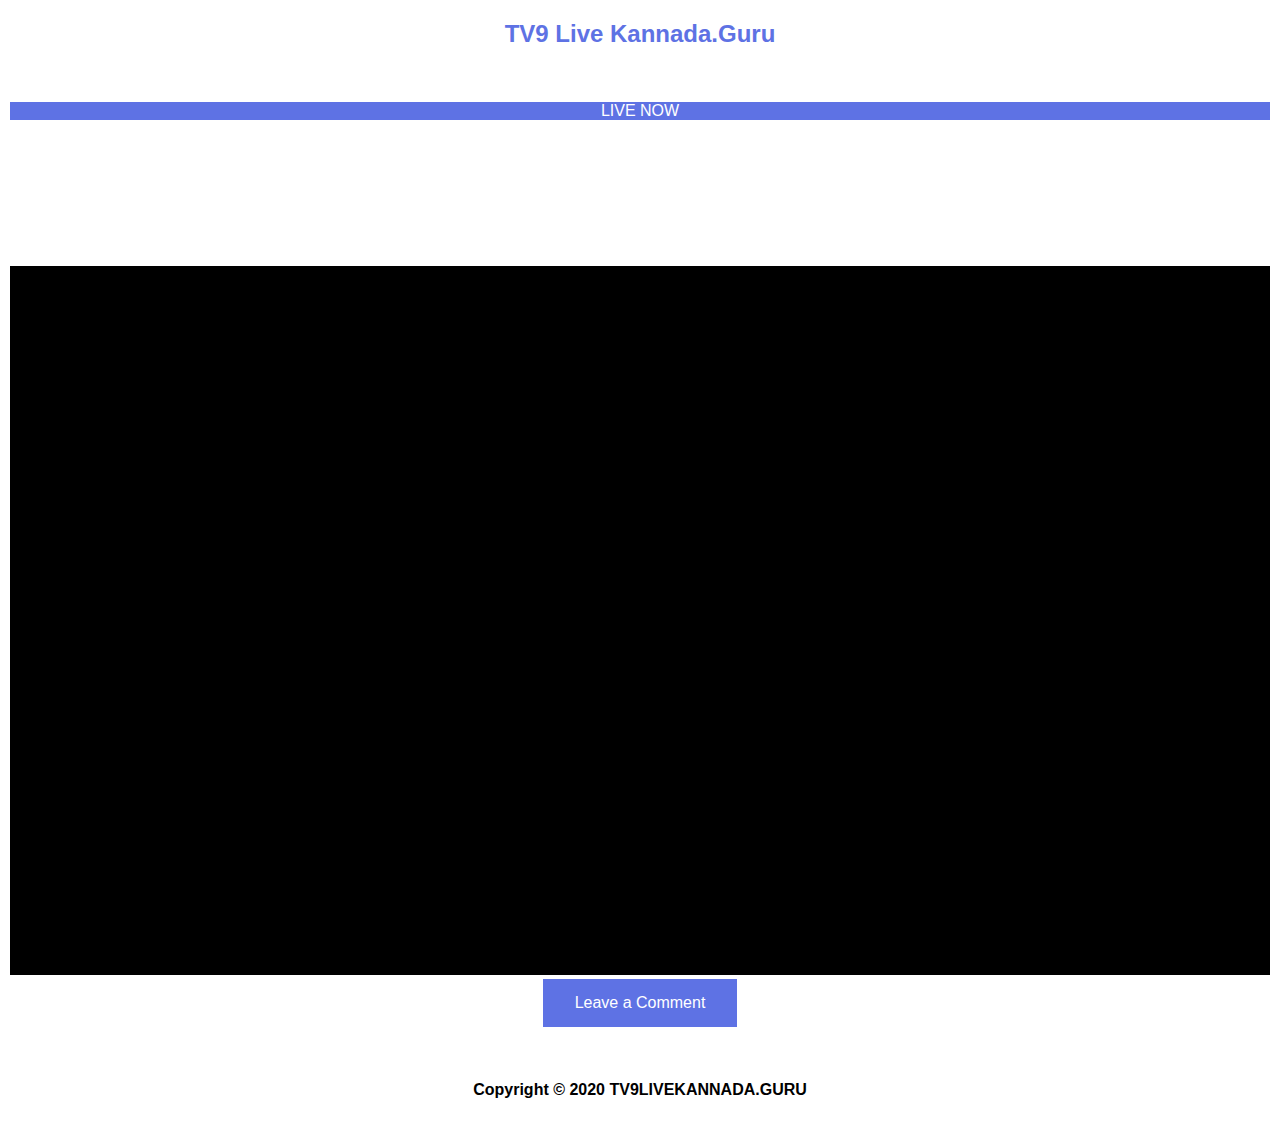
<file: app.htm>
<!DOCTYPE html>
<html lang="en">
	<head>
<script data-ad-client="ca-pub-1407219326366225" async src="//pagead2.googlesyndication.com/pagead/js/adsbygoogle.js"></script>
<title>TV9 Live App</title>
<meta charset="UTF-8">
<link rel="canonical" href="https://tv9livekannada.guru/app.html" />
<meta name="viewport" content="width=device-width, initial-scale=1, shrink-to-fit=no">
<meta name="robots" content="noindex,nofollow">
<meta name="language" content="English">
<meta name="viewport" content="width=device-width, initial-scale=1.0">
<meta http-equiv="Content-Type" content="text/html; charset=utf-8">
<meta name="theme-color" content="#5e72e4">
<link rel="shortcut icon" type="image/x-icon" href="/favicon.ico">
 <link rel="icon" type="image/png" sizes="16x16" href="/favicon-16x16.png">
 <link rel="icon" type="image/png" sizes="32x32" href="/favicon-32x32.png">
 <link rel="icon" type="image/png" sizes="512x512" href="/android-chrome-512x512.png">
  <link rel="apple-touch-icon" sizes="57x57" href="/Icon-57.png">
    <link rel="apple-touch-icon" sizes="60x60" href="/Icon-60.png">
    <link rel="apple-touch-icon" sizes="72x72" href="/Icon-72.png">
    <link rel="apple-touch-icon" sizes="76x76" href="/Icon-76.png">
    <link rel="apple-touch-icon" sizes="114x114" href="/Icon-114.png">
    <link rel="apple-touch-icon" sizes="120x120" href="/Icon-120.png">
    <link rel="apple-touch-icon" sizes="144x144" href="/Icon-144.png">
    <link rel="apple-touch-icon" sizes="152x152" href="/Icon-152.png">
    <link rel="apple-touch-icon" sizes="180x180" href="/Icon-180.png">     
    <link rel="icon" type="image/png" sizes="96x96" href="/Icon-96.png">
    <link rel="icon" type="image/png" sizes="48x48" href="/Icon-48.png">
<link rel="icon" type="image/png" sizes="192x192" href="/android-chrome-192x192.png">
<meta name="apple-mobile-web-app-capable" content="yes">
<meta name="apple-mobile-web-app-status-bar-style" content="#5e72e4">
<meta name="apple-touch-icon" content="/apple-touch-icon.png">
<meta name="msapplication-TileImage" content="/android-chrome-192x192.png">
<meta name="msapplication-TileColor" content="#5e72e4">
<meta property="og:locale" content="en_US" />
<meta property="fb:admins" content="prathyoush.tom" />
<meta property="og:type" content="website" />
<meta property="og:title" content="▷ Watch TV9 Live Kannada - Today ✅ FREE" />
<meta property="og:description" content="٩(^ᴗ^)۶ Watch TV9 live Kannada for free with dark mode and advance features and much more interesting." />
<meta property="og:image" content="https://tv9livekannada.guru/tv9-live-kannada.png" />
<meta property="og:url" content="https://tv9livekannada.guru/" />
<meta name="twitter:card" content="summary_large_image" />
<meta name="twitter:description" content="٩(^ᴗ^)۶ Watch TV9 live Kannada for free with dark mode and advance features and much more interesting." />
<meta name="twitter:title" content="▷ Watch TV9 Live Kannada - Today ✅ FREE />
<meta name=" twitter:image" content="tv9-live-kannada.png" />
<style>
body{margin:10px;font-family:Arial}.header{text-align:center;color:#5e72e4}.topnav{overflow:hidden;background-color:#fff;text-align:center}.topnav a{float:left;color:#000;text-align:center;padding:14px 16px;text-decoration:none;font-size:17px}.topnav a:hover{background-color:#5e72e4;color:#fff}.topnav p.active{background-color:#5e72e4;color:#fff}a{text-decoration:none!important}.iframe-container{min-height:100px;background:#000 url(https://tv9livekannada.guru/loading.gif) no-repeat 50% top!important}.container{position:relative;width:100%;overflow:hidden;padding-top:56.25%}.responsive-iframe{position:absolute;top:0;left:0;bottom:0;right:0;width:100%;height:100%;border:none}.footer{text-align:center;padding:32px}.button{background-color:#5e72e4;border:none;color:#fff;padding:15px 32px;text-align:center;text-decoration:none;display:inline-block;font-size:16px;margin:4px 2px;cursor:pointer}
.headerads{width:300px;height:100px}@media(min-width:500px){.headerads{width:468px;height:60px}}@media(min-width:800px){.headerads{width:720px;height:90px}}
</style>
</head>
<body>
<div class="header">
  <h2>TV9 Live Kannada.Guru</h2>
</div>
<br/>
<div class="topnav">
  <p class="active"><span class="blink">LIVE NOW</span></p>
</div>
<script>
function blink_text() {
    $('.blink').fadeOut(500);
    $('.blink').fadeIn(500);
}
setInterval(blink_text, 1000);
	</script>

<center>
<br/>
<script async src="https://pagead2.googlesyndication.com/pagead/js/adsbygoogle.js"></script>
<!-- headerads -->
<ins class="adsbygoogle headerads"
     style="display:inline-block"
     data-ad-client="ca-pub-1407219326366225"
     data-ad-slot="6943637592"></ins>
<script>
(adsbygoogle = window.adsbygoogle || []).push({});
</script>
<br/>
<br/>
 <div class="iframe-container"> 
 <div class="container"> 
  <iframe class="responsive-iframe" src="https://www.youtube-nocookie.com/embed/live_stream?channel=UC8dnBi4WUErqYQHZ4PfsLTg&modestbranding=1"allowfullscreen></iframe>
</div>  
  </div>
  <a href="#disqus_thread"><button class="button">Leave a Comment</button></a>
  <br/>
<script async src="https://pagead2.googlesyndication.com/pagead/js/adsbygoogle.js"></script>
<!-- heder -->
<ins class="adsbygoogle"
     style="display:block"
     data-ad-client="ca-pub-1407219326366225"
     data-ad-slot="2531931516"
     data-ad-format="auto"
     data-full-width-responsive="true"></ins>
<script>
     (adsbygoogle = window.adsbygoogle || []).push({});
</script>
<div id="disqus_thread"></div>
<script>

/**
*  RECOMMENDED CONFIGURATION VARIABLES: EDIT AND UNCOMMENT THE SECTION BELOW TO INSERT DYNAMIC VALUES FROM YOUR PLATFORM OR CMS.
*  LEARN WHY DEFINING THESE VARIABLES IS IMPORTANT: https://disqus.com/admin/universalcode/#configuration-variables*/
/*
var disqus_config = function () {
this.page.url = https://tv9livekannada.guru;  // Replace PAGE_URL with your page's canonical URL variable
this.page.identifier = home; // Replace PAGE_IDENTIFIER with your page's unique identifier variable
};
*/
(function() { // DON'T EDIT BELOW THIS LINE
var d = document, s = d.createElement('script');
s.src = 'https://tv9-live-kannada.disqus.com/embed.js';
s.setAttribute('data-timestamp', +new Date());
(d.head || d.body).appendChild(s);
})();
</script>
<noscript>Please enable JavaScript to view the <a href="https://disqus.com/?ref_noscript">comments powered by Disqus.</a></noscript>                         
</center>
<br/>
<div class="footer">
<b>Copyright © 2020 TV9LIVEKANNADA.GURU</b>
</div>
<script src="https://cdnjs.cloudflare.com/ajax/libs/jquery/3.4.1/jquery.min.js"></script>
</body>
</html>
</file>
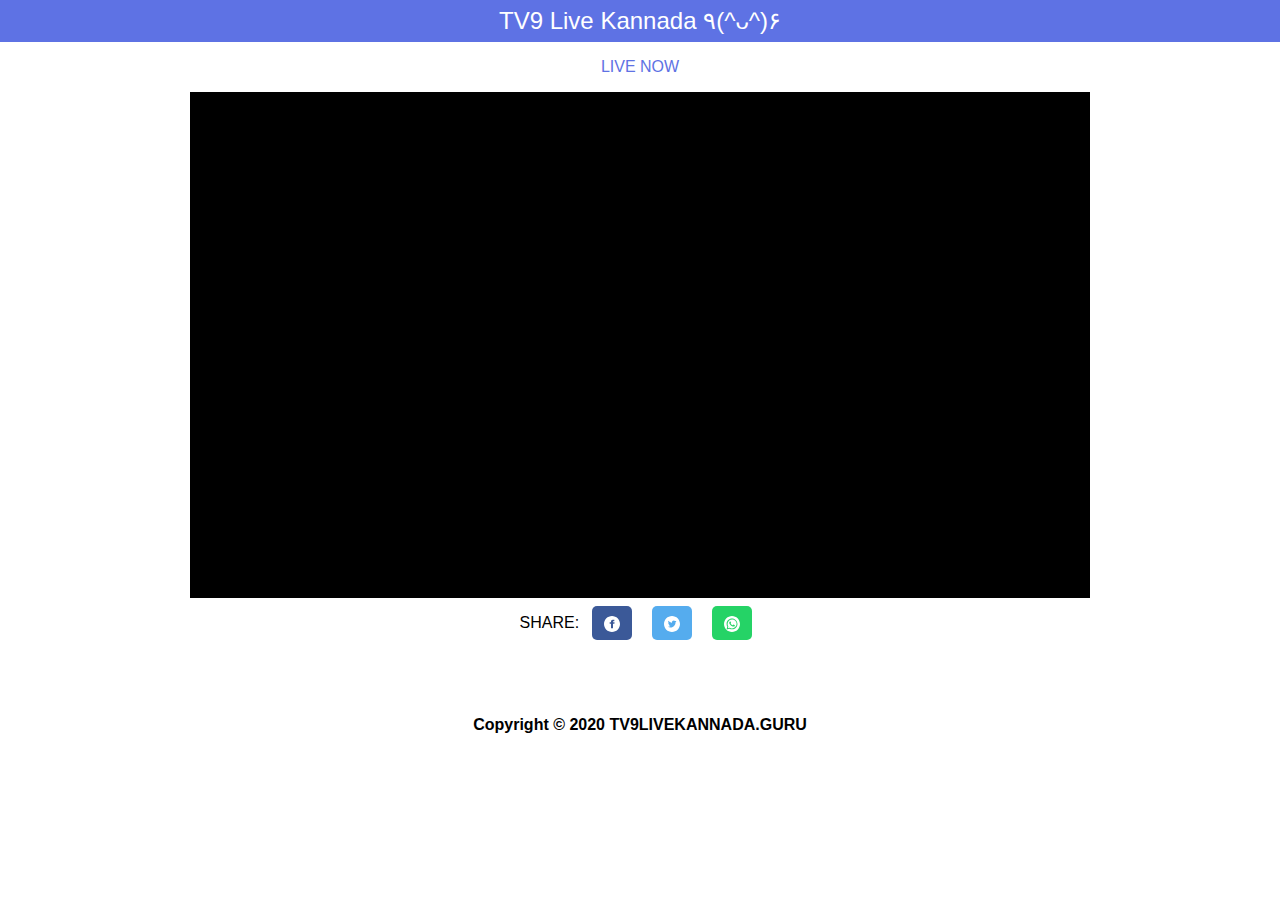
<file: app.html>
<!DOCTYPE html>
<html lang="en">
	<head>



<title>TV9 Live App</title>
<meta charset="UTF-8">
<link rel="canonical" href="https://tv9livekannada.guru/app.html" />
<meta name="viewport" content="width=device-width, initial-scale=1, shrink-to-fit=no">
<meta name="robots" content="noindex,nofollow">
<meta name="language" content="English">
<meta name="viewport" content="width=device-width, initial-scale=1.0">
<meta http-equiv="Content-Type" content="text/html; charset=utf-8">
<link rel="shortcut icon" type="image/x-icon" href="/favicon.ico">
 <link rel="icon" type="image/png" sizes="16x16" href="/favicon-16x16.png">
 <link rel="icon" type="image/png" sizes="32x32" href="/favicon-32x32.png">
 <link rel="icon" type="image/png" sizes="512x512" href="/android-chrome-512x512.png">
  <link rel="apple-touch-icon" sizes="57x57" href="/Icon-57.png">
    <link rel="apple-touch-icon" sizes="60x60" href="/Icon-60.png">
    <link rel="apple-touch-icon" sizes="72x72" href="/Icon-72.png">
    <link rel="apple-touch-icon" sizes="76x76" href="/Icon-76.png">
    <link rel="apple-touch-icon" sizes="114x114" href="/Icon-114.png">
    <link rel="apple-touch-icon" sizes="120x120" href="/Icon-120.png">
    <link rel="apple-touch-icon" sizes="144x144" href="/Icon-144.png">
    <link rel="apple-touch-icon" sizes="152x152" href="/Icon-152.png">
    <link rel="apple-touch-icon" sizes="180x180" href="/Icon-180.png">     
    <link rel="icon" type="image/png" sizes="96x96" href="/Icon-96.png">
    <link rel="icon" type="image/png" sizes="48x48" href="/Icon-48.png">
<link rel="icon" type="image/png" sizes="192x192" href="/android-chrome-192x192.png">
<meta name="apple-mobile-web-app-capable" content="yes">
<meta name="apple-touch-icon" content="/apple-touch-icon.png">
<meta name="msapplication-TileImage" content="/android-chrome-192x192.png">
<meta property="og:locale" content="en_US" />
<meta property="fb:admins" content="prathyoush.tom" />
<meta property="og:type" content="website" />
<meta property="og:title" content="▷ Watch TV9 Live Kannada - Today ✅ FREE" />
<meta property="og:description" content="٩(^ᴗ^)۶ Watch TV9 live Kannada for free with dark mode and advance features and much more interesting." />
<meta property="og:image" content="https://tv9livekannada.guru/tv9-live-kannada.png" />
<meta property="og:url" content="https://tv9livekannada.guru/" />
<meta name="twitter:card" content="summary_large_image" />
<meta name="twitter:description" content="٩(^ᴗ^)۶ Watch TV9 live Kannada for free with dark mode and advance features and much more interesting." />
<meta name="twitter:title" content="▷ Watch TV9 Live Kannada - Today ✅ FREE />
<meta name=" twitter:image" content="tv9-live-kannada.png" />


<style>
body,
html {
    padding: 0;
    margin: 0;
    height: 100%
}
body {
    background: #fff;
    font-family: arial, sans-serif
}

.container {
    max-width: 1200px;
    margin: 0 auto
}

.header {
    text-align: center;
    background: #5e72e4;
    padding: 7px;
    color: #fff;
    display: inherit;
    text-decoration: none;
    font-size: 24px
}

.header a {
    color: #fff
}

a {
    text-decoration: none
}

.iframe-container {
    max-width: 900px;
    min-height: 100px;
    background: #000 url(https://tv9livekannada.guru/loading.gif) no-repeat 50% top !important
}

.video-container {
    position: relative;
    overflow: hidden;
    height: 0;
    padding-bottom: 56.25%
}

.video-container embed,
.video-container iframe {
    position: absolute;
    top: 0;
    left: 0;
    width: 100%;
    height: 100%;
    max-width: 100%;
    border: none
}

.video-wrap {
    width: 100%;
    max-width: 900px
}

.footer {
    text-align: center;
    padding: 32px
}

.button {
    background-color: #5e72e4;
    border: none;
    color: #fff;
    padding: 15px 32px;
    text-align: center;
    text-decoration: none;
    display: inline-block;
    font-size: 16px;
    margin: 4px 2px;
    cursor: pointer
}

.button:hover {
    background-color: #fff;
    color: #000;
    border: 2px solid #5e72e4
}

.headerads {
    width: 300px;
    height: 100px
}

@media(min-width:500px) {
    .headerads {
        width: 468px;
        height: 60px
    }
}

@media(min-width:800px) {
    .headerads {
        width: 720px;
        height: 90px
    }
}

.resp-sharing-button__icon,
.resp-sharing-button__link {
    display: inline-block
}

.resp-sharing-button__link {
    text-decoration: none;
    color: #fff;
    margin: .5em
}

.resp-sharing-button {
    border-radius: 5px;
    transition: 25ms ease-out;
    padding: .5em .75em;
    font-family: Helvetica Neue, Helvetica, Arial, sans-serif
}

.resp-sharing-button__icon svg {
    width: 1em;
    height: 1em;
    margin-right: .4em;
    vertical-align: top
}

.resp-sharing-button--small svg {
    margin: 0;
    vertical-align: middle
}

.resp-sharing-button__icon {
    stroke: #fff;
    fill: none
}

.resp-sharing-button__icon--solid,
.resp-sharing-button__icon--solidcircle {
    fill: #fff;
    stroke: none
}

.resp-sharing-button--twitter {
    background-color: #55acee
}

.resp-sharing-button--twitter:hover {
    background-color: #2795e9
}

.resp-sharing-button--facebook {
    background-color: #3b5998
}

.resp-sharing-button--facebook:hover {
    background-color: #2d4373
}

.resp-sharing-button--whatsapp {
    background-color: #25d366
}

.resp-sharing-button--whatsapp:hover {
    background-color: #1da851
}

.resp-sharing-button--facebook {
    background-color: #3b5998;
    border-color: #3b5998
}

.resp-sharing-button--facebook:active,
.resp-sharing-button--facebook:hover {
    background-color: #2d4373;
    border-color: #2d4373
}

.resp-sharing-button--twitter {
    background-color: #55acee;
    border-color: #55acee
}

.resp-sharing-button--twitter:active,
.resp-sharing-button--twitter:hover {
    background-color: #2795e9;
    border-color: #2795e9
}

.resp-sharing-button--whatsapp {
    background-color: #25d366;
    border-color: #25d366
}

.resp-sharing-button--whatsapp:active,
.resp-sharing-button--whatsapp:hover {
    background-color: #1da851;
    border-color: #1da851
}

.mainads {
    width: 300px;
    height: 250px;
}

@media(min-width: 500px) {
    .mainads {
        width: 400px;
        height: 300px;
    }
}

@media(min-width: 800px) {
    .mainads {
        width: 728px;
        height: 300px;
    }
}
</style>

<script async src="https://www.googletagmanager.com/gtag/js?id=UA-173429814-1"></script>
<script>
  window.dataLayer = window.dataLayer || [];
  function gtag(){dataLayer.push(arguments);}
  gtag('js', new Date());

  gtag('config', 'UA-173429814-1');
</script>
</head>
<body>

<div class="header"><a href="/app.html">TV9 Live Kannada ٩(^ᴗ^)۶</a></div>
<center>
  <p style="color:#5e72e4;"><span class="blink">LIVE NOW</span></p>

</center>
<script>
function blink_text() {
    $('.blink').fadeOut(500);
    $('.blink').fadeIn(500);
}
setInterval(blink_text, 1000);
	</script>

<center>

 <div class="iframe-container"> 
<div class="video-wrap">
  <div class="video-container">
    <iframe allowfullscreen loading="lazy" src="https://www.youtube.com/embed/jdJoOhqCipA"></iframe>
  </div>
</div>  
  </div>
 SHARE:
<a class="resp-sharing-button__link" href="https://facebook.com/sharer/sharer.php?u=https%3A%2F%2Ftv9livekannada.guru%2F" target="_blank" rel="noopener" aria-label="">
  <div class="resp-sharing-button resp-sharing-button--facebook resp-sharing-button--small"><div aria-hidden="true" class="resp-sharing-button__icon resp-sharing-button__icon--solidcircle">
    <svg xmlns="http://www.w3.org/2000/svg" viewBox="0 0 24 24"><path d="M12 0C5.38 0 0 5.38 0 12s5.38 12 12 12 12-5.38 12-12S18.62 0 12 0zm3.6 11.5h-2.1v7h-3v-7h-2v-2h2V8.34c0-1.1.35-2.82 2.65-2.82h2.35v2.3h-1.4c-.25 0-.6.13-.6.66V9.5h2.34l-.24 2z"/></svg>
    </div>
  </div>
</a>


<a class="resp-sharing-button__link" href="https://twitter.com/intent/tweet/?text=%E1%90%88%20TV9%20LIVE%20KANNADA%20(%E0%B2%9F%E0%B2%BF%E0%B2%B5%E0%B2%BF9%20%E0%B2%95%E0%B2%A8%E0%B3%8D%E0%B2%A8%E0%B2%A1%20%E0%B2%A8%E0%B3%8D%E0%B2%AF%E0%B3%82%E0%B2%B8%E0%B3%8D%20%E0%B2%B2%E0%B3%88%E0%B2%B5%E0%B3%8D)&amp;url=https%3A%2F%2Ftv9livekannada.guru%2F" target="_blank" rel="noopener" aria-label="">
  <div class="resp-sharing-button resp-sharing-button--twitter resp-sharing-button--small"><div aria-hidden="true" class="resp-sharing-button__icon resp-sharing-button__icon--solidcircle">
    <svg xmlns="http://www.w3.org/2000/svg" viewBox="0 0 24 24"><path d="M12 0C5.38 0 0 5.38 0 12s5.38 12 12 12 12-5.38 12-12S18.62 0 12 0zm5.26 9.38v.34c0 3.48-2.64 7.5-7.48 7.5-1.48 0-2.87-.44-4.03-1.2 1.37.17 2.77-.2 3.9-1.08-1.16-.02-2.13-.78-2.46-1.83.38.1.8.07 1.17-.03-1.2-.24-2.1-1.3-2.1-2.58v-.05c.35.2.75.32 1.18.33-.7-.47-1.17-1.28-1.17-2.2 0-.47.13-.92.36-1.3C7.94 8.85 9.88 9.9 12.06 10c-.04-.2-.06-.4-.06-.6 0-1.46 1.18-2.63 2.63-2.63.76 0 1.44.3 1.92.82.6-.12 1.95-.27 1.95-.27-.35.53-.72 1.66-1.24 2.04z"/></svg>
    </div>
  </div>
</a>


<a class="resp-sharing-button__link" href="whatsapp://send?text=%E1%90%88%20TV9%20LIVE%20KANNADA%20(%E0%B2%9F%E0%B2%BF%E0%B2%B5%E0%B2%BF9%20%E0%B2%95%E0%B2%A8%E0%B3%8D%E0%B2%A8%E0%B2%A1%20%E0%B2%A8%E0%B3%8D%E0%B2%AF%E0%B3%82%E0%B2%B8%E0%B3%8D%20%E0%B2%B2%E0%B3%88%E0%B2%B5%E0%B3%8D)%20https%3A%2F%2Ftv9livekannada.guru%2F" target="_blank" rel="noopener" aria-label="">
  <div class="resp-sharing-button resp-sharing-button--whatsapp resp-sharing-button--small"><div aria-hidden="true" class="resp-sharing-button__icon resp-sharing-button__icon--solidcircle">
    <svg xmlns="http://www.w3.org/2000/svg" height="24" width="24" viewBox="0 0 24 24"><path d="m12 0c-6.6 0-12 5.4-12 12s5.4 12 12 12 12-5.4 12-12-5.4-12-12-12zm0 3.8c2.2 0 4.2 0.9 5.7 2.4 1.6 1.5 2.4 3.6 2.5 5.7 0 4.5-3.6 8.1-8.1 8.1-1.4 0-2.7-0.4-3.9-1l-4.4 1.1 1.2-4.2c-0.8-1.2-1.1-2.6-1.1-4 0-4.5 3.6-8.1 8.1-8.1zm0.1 1.5c-3.7 0-6.7 3-6.7 6.7 0 1.3 0.3 2.5 1 3.6l0.1 0.3-0.7 2.4 2.5-0.7 0.3 0.099c1 0.7 2.2 1 3.4 1 3.7 0 6.8-3 6.9-6.6 0-1.8-0.7-3.5-2-4.8s-3-2-4.8-2zm-3 2.9h0.4c0.2 0 0.4-0.099 0.5 0.3s0.5 1.5 0.6 1.7 0.1 0.2 0 0.3-0.1 0.2-0.2 0.3l-0.3 0.3c-0.1 0.1-0.2 0.2-0.1 0.4 0.2 0.2 0.6 0.9 1.2 1.4 0.7 0.7 1.4 0.9 1.6 1 0.2 0 0.3 0.001 0.4-0.099s0.5-0.6 0.6-0.8c0.2-0.2 0.3-0.2 0.5-0.1l1.4 0.7c0.2 0.1 0.3 0.2 0.5 0.3 0 0.1 0.1 0.5-0.099 1s-1 0.9-1.4 1c-0.3 0-0.8 0.001-1.3-0.099-0.3-0.1-0.7-0.2-1.2-0.4-2.1-0.9-3.4-3-3.5-3.1s-0.8-1.1-0.8-2.1c0-1 0.5-1.5 0.7-1.7s0.4-0.3 0.5-0.3z"/></svg>
    </div>
  </div>
</a>
<div class="container">
<br/>

</center>
<br/>
<div class="footer">
<b>Copyright © 2020 TV9LIVEKANNADA.GURU</b>
</div>

</body>
</html>
</file>
